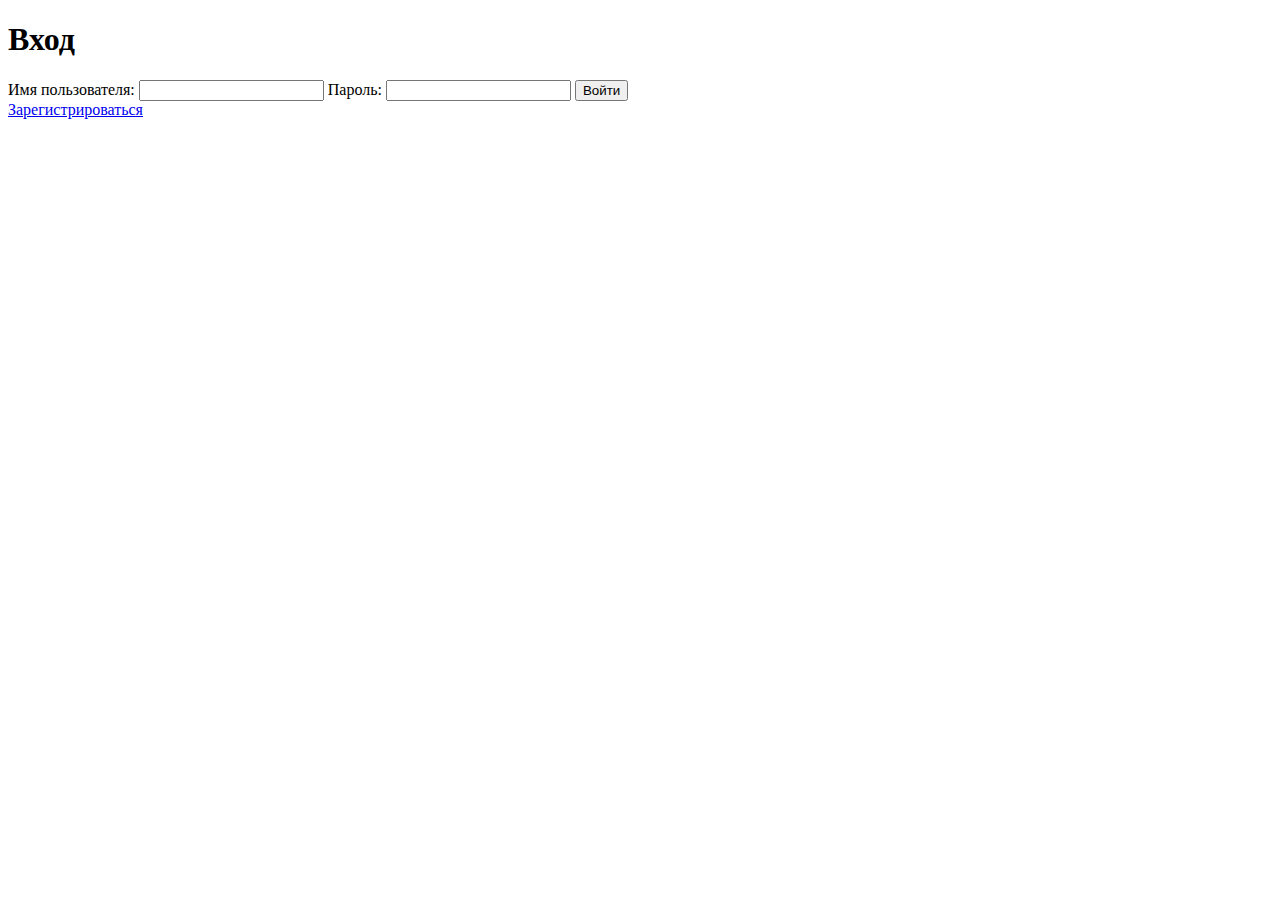
<file: src/main/resources/templates/login.html>
<!DOCTYPE html>
<html lang="ru">
<head>
    <meta charset="UTF-8">
    <title>Вход</title>
</head>
<body>
<h1>Вход</h1>
<form action="/login" method="post">
    <label for="username">Имя пользователя:</label>
    <input type="text" id="username" name="username" required>
    <label for="password">Пароль:</label>
    <input type="password" id="password" name="password" required>
    <button type="submit">Войти</button>
</form>
<a href="/register">Зарегистрироваться</a>
</body>
</html>
</file>
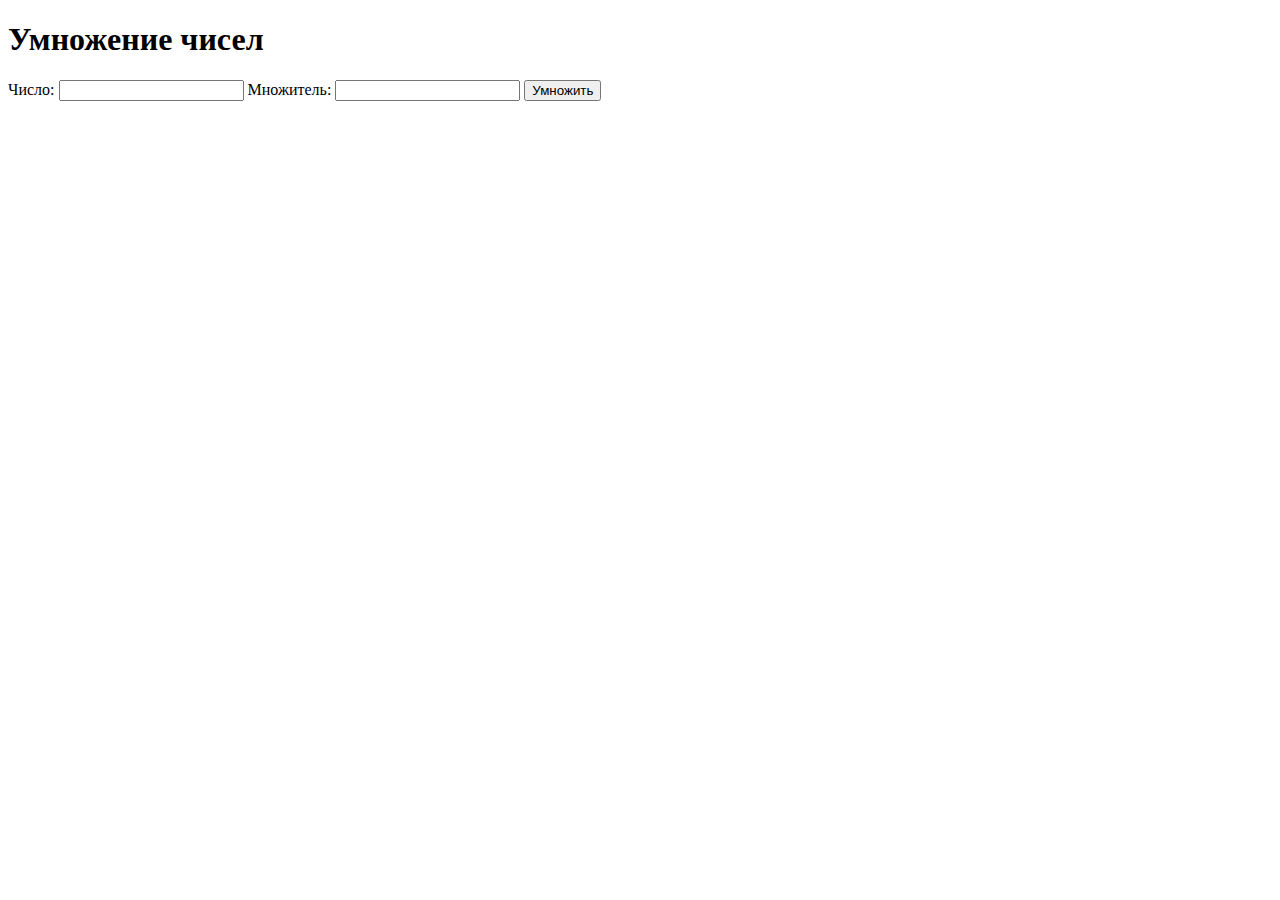
<file: src/main/resources/templates/multiply.html>
<!DOCTYPE html>
<html lang="ru">
<head>
    <meta charset="UTF-8">
    <title>Умножение чисел</title>

    <script>
        function sendRequest() {
            const number = document.getElementById("number").value;
            const multiplier = document.getElementById("multiplier").value;

            const requestData = {
                number: parseInt(number),
                multiplier: parseInt(multiplier)
            };

            fetch('/api/multiply', {
                method: 'POST',
                headers: {
                    'Content-Type': 'application/json'
                },
                body: JSON.stringify(requestData)
            })
                .then(response => response.json())
                .then(data => {
                    document.getElementById("result").innerText = 'Результат: ' + data.result;
                })
                .catch(error => console.error('Error:', error));
        }
    </script>
</head>
<body>
<h1>Умножение чисел</h1>
<form onsubmit="event.preventDefault(); sendRequest();">
    <label for="number">Число:</label>
    <input type="text" id="number" required>
    <label for="multiplier">Множитель:</label>
    <input type="text" id="multiplier" required>
    <button type="submit">Умножить</button>
</form>
<p id="result"></p>
</body>
</html>
</file>
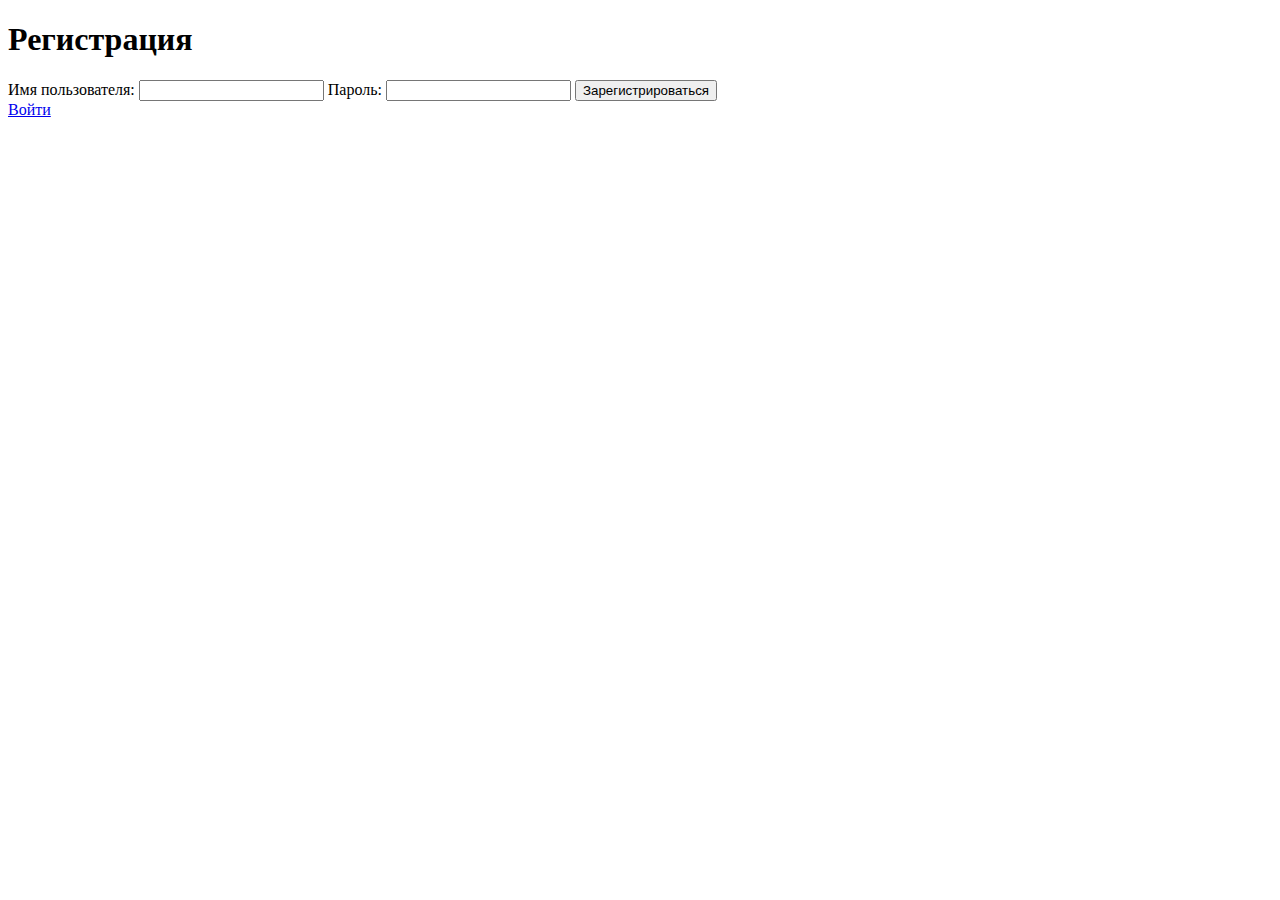
<file: src/main/resources/templates/register.html>
<!DOCTYPE html>
<html lang="ru">
<head>
    <meta charset="UTF-8">
    <title>Регистрация</title>
</head>
<body>
<h1>Регистрация</h1>
<form action="/register" method="post">
    <label for="username">Имя пользователя:</label>
    <input type="text" id="username" name="username" required>
    <label for="password">Пароль:</label>
    <input type="password" id="password" name="password" required>
    <button type="submit">Зарегистрироваться</button>
</form>
<a href="/login">Войти</a>
</body>
</html>
</file>
